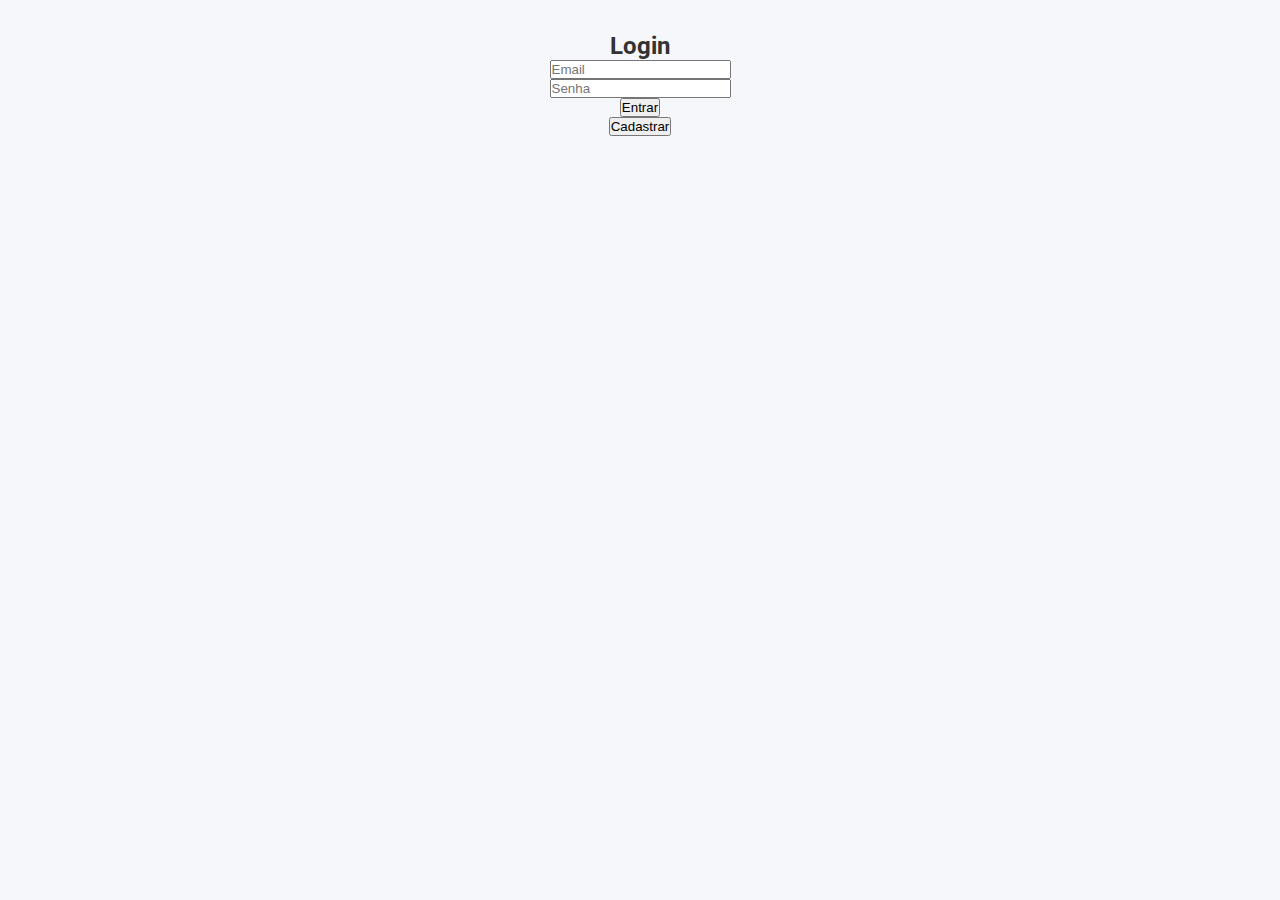
<file: login.html>
<!DOCTYPE html>
<html lang="pt-br">
<head>
    <meta charset="UTF-8">
    <meta name="viewport" content="width=device-width, initial-scale=1.0">
    <title>Login - Lista de Compras</title>
    <link rel="stylesheet" href="styles.css">
</head>
<body>
    <h2>Login</h2>
    <input type="email" id="email" placeholder="Email">
    <input type="password" id="senha" placeholder="Senha">
    <button onclick="login()">Entrar</button>
    <button onclick="cadastro()">Cadastrar</button>

    <script type="module" src="auth.js"></script>
</body>
</html>
</file>
<file: styles.css>
/* ---------- Fonte Roboto ---------- */
@import url('https://fonts.googleapis.com/css2?family=Roboto:wght@400;500;700&display=swap');

/* ---------- Variáveis globais ---------- */
:root {
    --cor-primaria: #1175cc;
    --cor-primaria-escura: #3a6180;
    --cor-bg: #f5f7fa;
    --cor-branco: #ffffff;
    --cor-borda: #ddd;
    --cor-sombra: rgba(0, 0, 0, 0.15);
    --cor-texto: #333;

    --fonte: 'Roboto', sans-serif;

    --raio: 0.8rem;
    --transition: 0.3s ease;

}

/* ---------- Reset básico ---------- */
* {
  margin: 0;
  padding: 0;
  box-sizing: border-box;
}

body {
  font-family: var(--fonte);
  background-color: var(--cor-bg);
  padding: 2rem;
  min-height: 100vh;
  color: var(--cor-texto);
  display: flex;
  flex-direction: column;
  align-items: center;
}

#logo {
    width: 150px;
    height: auto;
    margin-bottom: 20px;
    border-radius: var(--raio);
}

/* ---------- Título ---------- */
.titulo {
  font-size: clamp(1.75rem, 2vw + 1rem, 2.5rem);
  margin-bottom: 2rem;
  text-align: center;
}

/* ---------- Botão de logout ---------- */
button[onclick="logout()"] {
  align-self: center;
  margin-bottom: 1.5rem;
  background-color: var(--cor-primaria);
  color: var(--cor-branco);
  padding: 10px 16px;
  border: none;
  border-radius: var(--raio);
  cursor: pointer;
  font-weight: 500;
  transition: var(--transition);
}

button[onclick="logout()"]:hover {
  background-color: var(--cor-primaria-escura);
}

/* ---------- Lista ---------- */
#lista {
  width: 100%;
  max-width: 600px;
  list-style: none;
  margin-bottom: 2rem;
  padding: 0;
}

#lista li {
  background-color: var(--cor-branco);
  border: 1px solid var(--cor-borda);
  border-radius: var(--raio);
  padding: 12px 16px;
  margin-bottom: 12px;
  display: flex;
  justify-content: space-between;
  align-items: center;
  box-shadow: 0 2px 6px var(--cor-sombra);
}

#lista button {
  background-color: #ff5c5c;
  color: var(--cor-branco);
  border: none;
  padding: 6px 12px;
  border-radius: var(--raio);
  cursor: pointer;
  font-size: 0.9rem;
  transition: var(--transition);
}

#lista button:hover {
  background-color: #d33c3c;
}

/* ---------- Input + botão de adicionar ---------- */
#item {
  width: 100%;
  max-width: 400px;
  padding: 14px;
  margin-bottom: 12px;
  border: 1px solid var(--cor-borda);
  border-radius: var(--raio);
  font-size: 1rem;
  transition: var(--transition);
}

#item:focus {
  border-color: var(--cor-primaria-escura);
  outline: none;
  box-shadow: 0 0 0 3px rgba(107, 115, 255, 0.25);
}

button[onclick="adicionarItem()"] {
  padding: 12px 20px;
  background-color: var(--cor-primaria);
  color: var(--cor-branco);
  border: none;
  border-radius: var(--raio);
  cursor: pointer;
  font-weight: 500;
  font-size: 1rem;
  transition: var(--transition);
}

button[onclick="adicionarItem()"]:hover {
  background-color: var(--cor-primaria-escura);
}

/* ---------- Responsivo ---------- */
@media (max-width: 500px) {
  body {
    padding: 1rem;
  }

  #item {
    width: 100%;
  }

  #lista li {
    flex-direction: column;
    align-items: flex-start;
    gap: 10px;
  }

  button[onclick="logout()"] {
    align-self: center;
  }
}

.logo {
  width: 150px;
  height: auto;
  margin-bottom: 20px;
}

/* ---------- Input group ---------- */
.input-group {
    display: flex;
    gap: 10px;
    width: 100%;
    max-width: 600px;
    margin-bottom: 20px;
}

.input-group input[type="text"] {
    flex: 1;
}

.input-group input[type="number"] {
    width: 80px;
}

.item-info {
    display: flex;
    align-items: center;
    gap: 10px;
}

.item-info input[type="checkbox"] {
    width: 18px;
    height: 18px;
    cursor: pointer;
}

.item-comprado .item-info span {
    text-decoration: line-through;
    color: #888;
}
</file>
